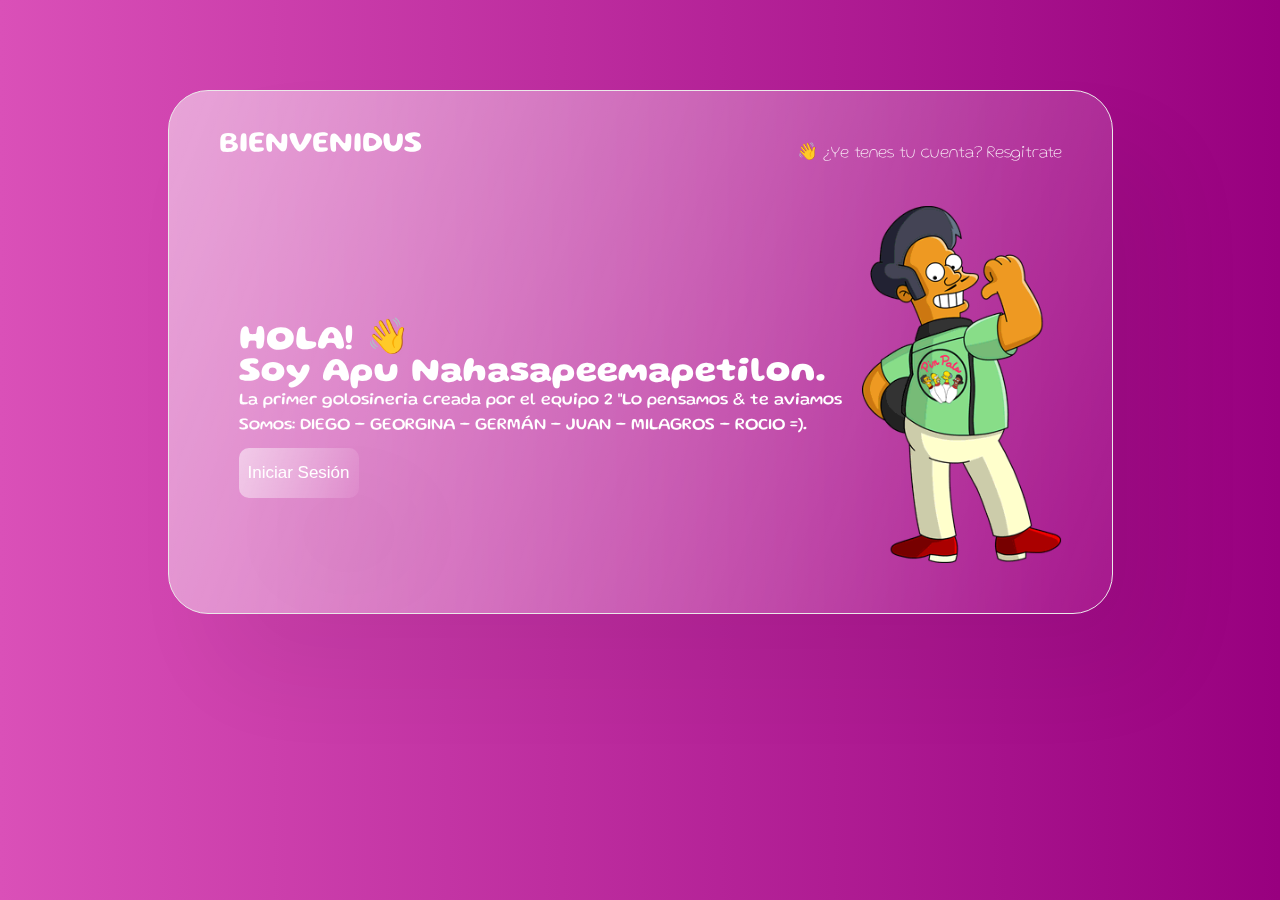
<file: index.html>
<!DOCTYPE html>
<html lang="en">
<head>
    <meta charset="UTF-8">
    <meta http-equiv="X-UA-Compatible" content="IE=edge">
    <meta name="viewport" content="width=device-width, initial-scale=1.0">
    <title>index</title>
    <link rel="stylesheet" href="./style.css">
    <style>
        @import url('https://fonts.googleapis.com/css2?family=Gluten:wght@100;400;800&display=swap');
    </style>
    <link rel="preconnect" href="https://fonts.googleapis.com">
    <link rel="preconnect" href="https://fonts.gstatic.com" crossorigin>
    <link href="https://fonts.googleapis.com/css2?family=Gluten:wght@100;400;800&display=swap" rel="stylesheet">
</head>
<body>
    <body class="body">
        <div class="contenedor2">
            <div class="glassmorphim">
              <nav class="nav-bar">
                <div class="nav-brand">BIENVENIDUS</div>
                  <ul class="nav-contenidos">
                    <li class="nav-contenido">👋 ¿Ye tenes tu cuenta?<a href="#"> Resgitrate</a></li>
                  </ul>
              </nav>
                  <div class="texto-index">
                     <h2 class="texto-titulo">
                       HOLA! 👋 <br />
                       Soy Apu Nahasapeemapetilon.
                     </h2>
                     <p class="texto-descripción">
                     La primer golosineria creada por el equipo 2 "Lo pensamos & te aviamos <br/> Somos: DIEGO - GEORGINA - GERMÁN - JUAN - MILAGROS - ROCIO =).
                     </p>
          
                       <button class="btn-inicio"><a href="#login.html" id="login">Iniciar Sesión</a></button>
                 </div>
                        <div class="img-flexible">
                          <img src="img/LoginApus.png" width="200px" class="feat-img">
                        </div>
            </div>
        </div>
      
          <script src="./app.js"></script>
</body>
</html>
</file>
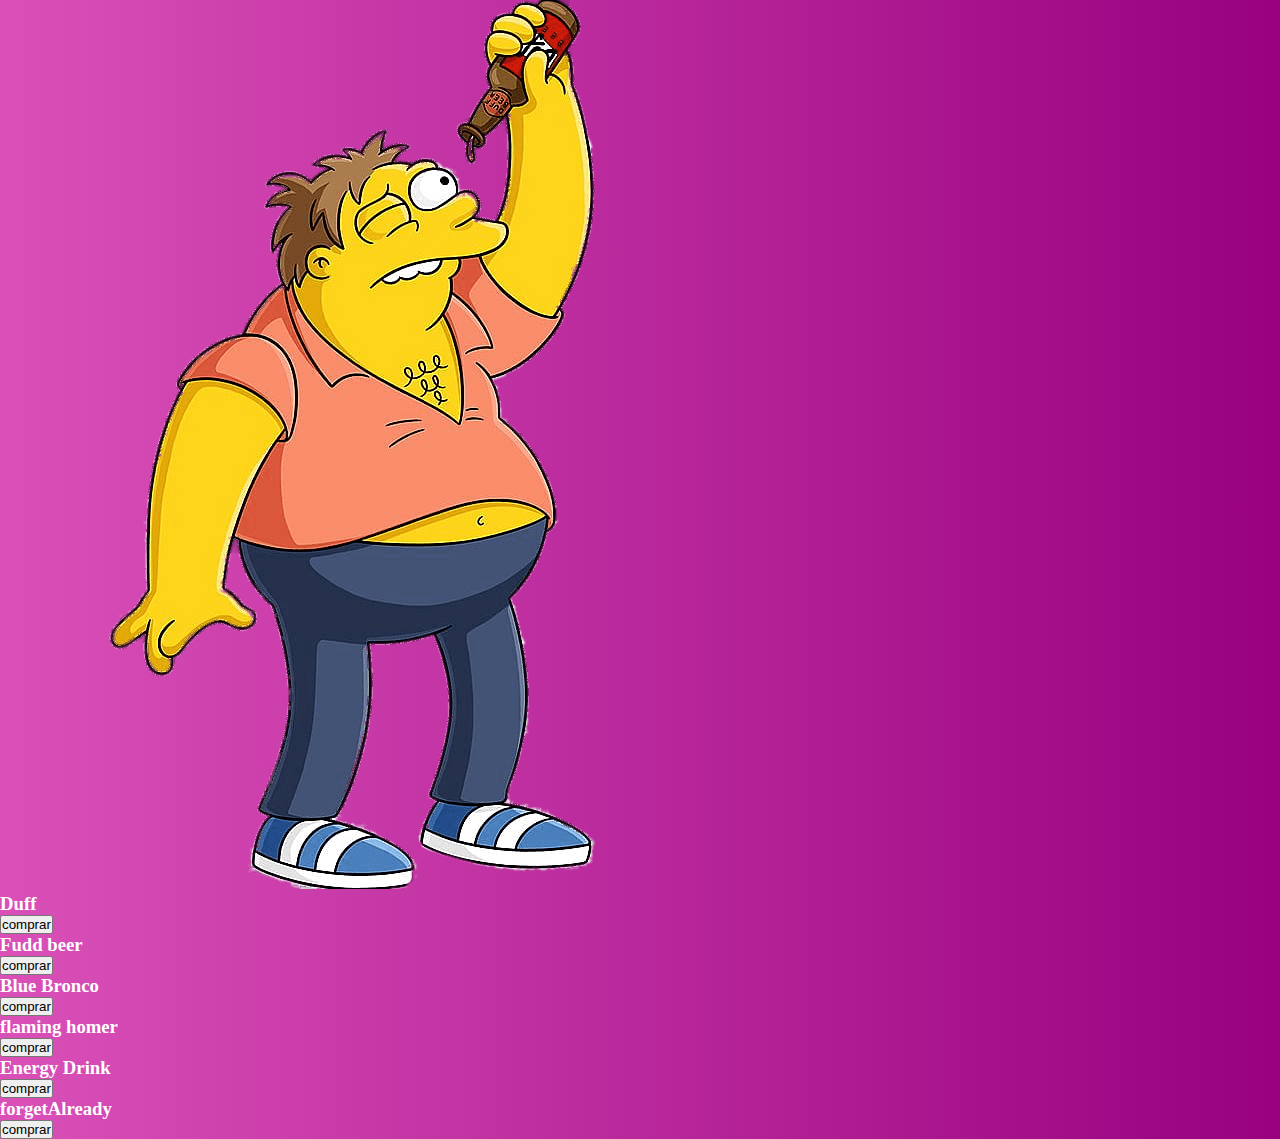
<file: bebidasalcoholicas.html>
<!DOCTYPE html>
<html lang="en">
<head>
    <meta charset="UTF-8">
    <meta http-equiv="X-UA-Compatible" content="IE=edge">
    <meta name="viewport" content="width=device-width, initial-scale=1.0">
    <link rel="stylesheet" href="./style.css">
    <title>Bebidas alcoholicas</title>
</head>
<body>
    <audio src=""></audio>
    <img src="./img/BebidusconAlcuhuls.png" alt="barney con una botella vacia">
    <!-- todo cards para cada bebida -->
    <div class="container">
        <div class="container-div">
            <h3>Duff</h3>
            <button class="container-btn" id="btnDuff" >comprar</button>
        </div>
        <div class="container-div">
            <h3>Fudd beer</h3>
            <button class="container-btn" id="btnFuddBerr">comprar</button>
        </div>
        <div class="container-div">
            <h3>Blue Bronco</h3>
            <button class="container-btn" id="btnBlueBronco">comprar</button>
        </div>
        <div class="container-div">
            <h3>flaming homer</h3>
            <button class="container-btn" id="btnFlamingHomer">comprar</button>
        </div>
        <div class="container-div">
            <h3>Energy Drink</h3>
            <button class="container-btn" id="btnEnergyDrink">comprar</button>
        </div>
        <div class="container-div">
            <h3>forgetAlready</h3>
            <button class="container-btn" id="btnForgetAlready">comprar</button>
        </div>
    </div>
    <script src="./app.js"></script>
</body>
</html>
</file>
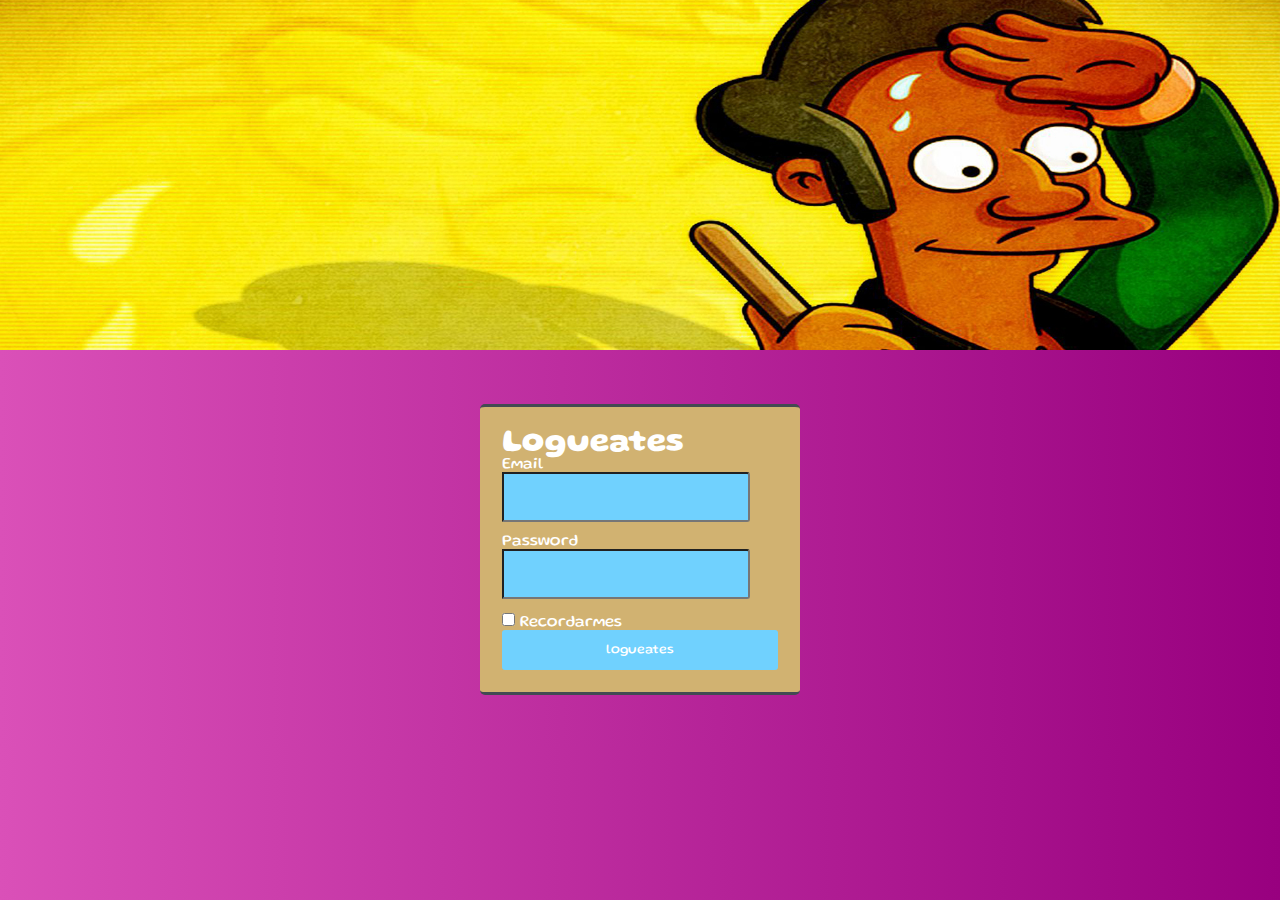
<file: login.html>
<!DOCTYPE html>
<html lang="en">

<head>
    <meta charset="UTF-8">
    <meta http-equiv="X-UA-Compatible" content="IE=edge">
    <meta name="viewport" content="width=device-width, initial-scale=1.0">
    <link rel="stylesheet" href="./style.css">
    <style>
        @import url('https://fonts.googleapis.com/css2?family=Gluten:wght@100;400;800&display=swap');
    </style>
    <link rel="preconnect" href="https://fonts.googleapis.com">
    <link rel="preconnect" href="https://fonts.gstatic.com" crossorigin>
    <link href="https://fonts.googleapis.com/css2?family=Gluten:wght@100;400;800&display=swap" rel="stylesheet">
    

    <title>login</title>
</head>

<body>
    <img class="img" src="./img/apu-.jpg" alt="apu mirando para el costado">
    

    <div class="login">
        <form name='form-login' id="formLogin">

            <h1>Logueates</h1>

            <label for="userName">Email</label>
            <input type="email" id="userName"  required>

            <label for="userPw">Password</label>
            <input type="password" id="userPw"  required>

            <div id="remember">
                <input type="checkbox" value="lsRememberMe" id="rememberMe" style="display: inline-block;">
                <label>Recordarmes</label>
            </div>

            <input class="submit" id="login_btn" type="submit" value="logueates" onclick="check()">

        </form>
    </div>

    
    <script src="./app.js"></script>
</body>

</html>
</file>
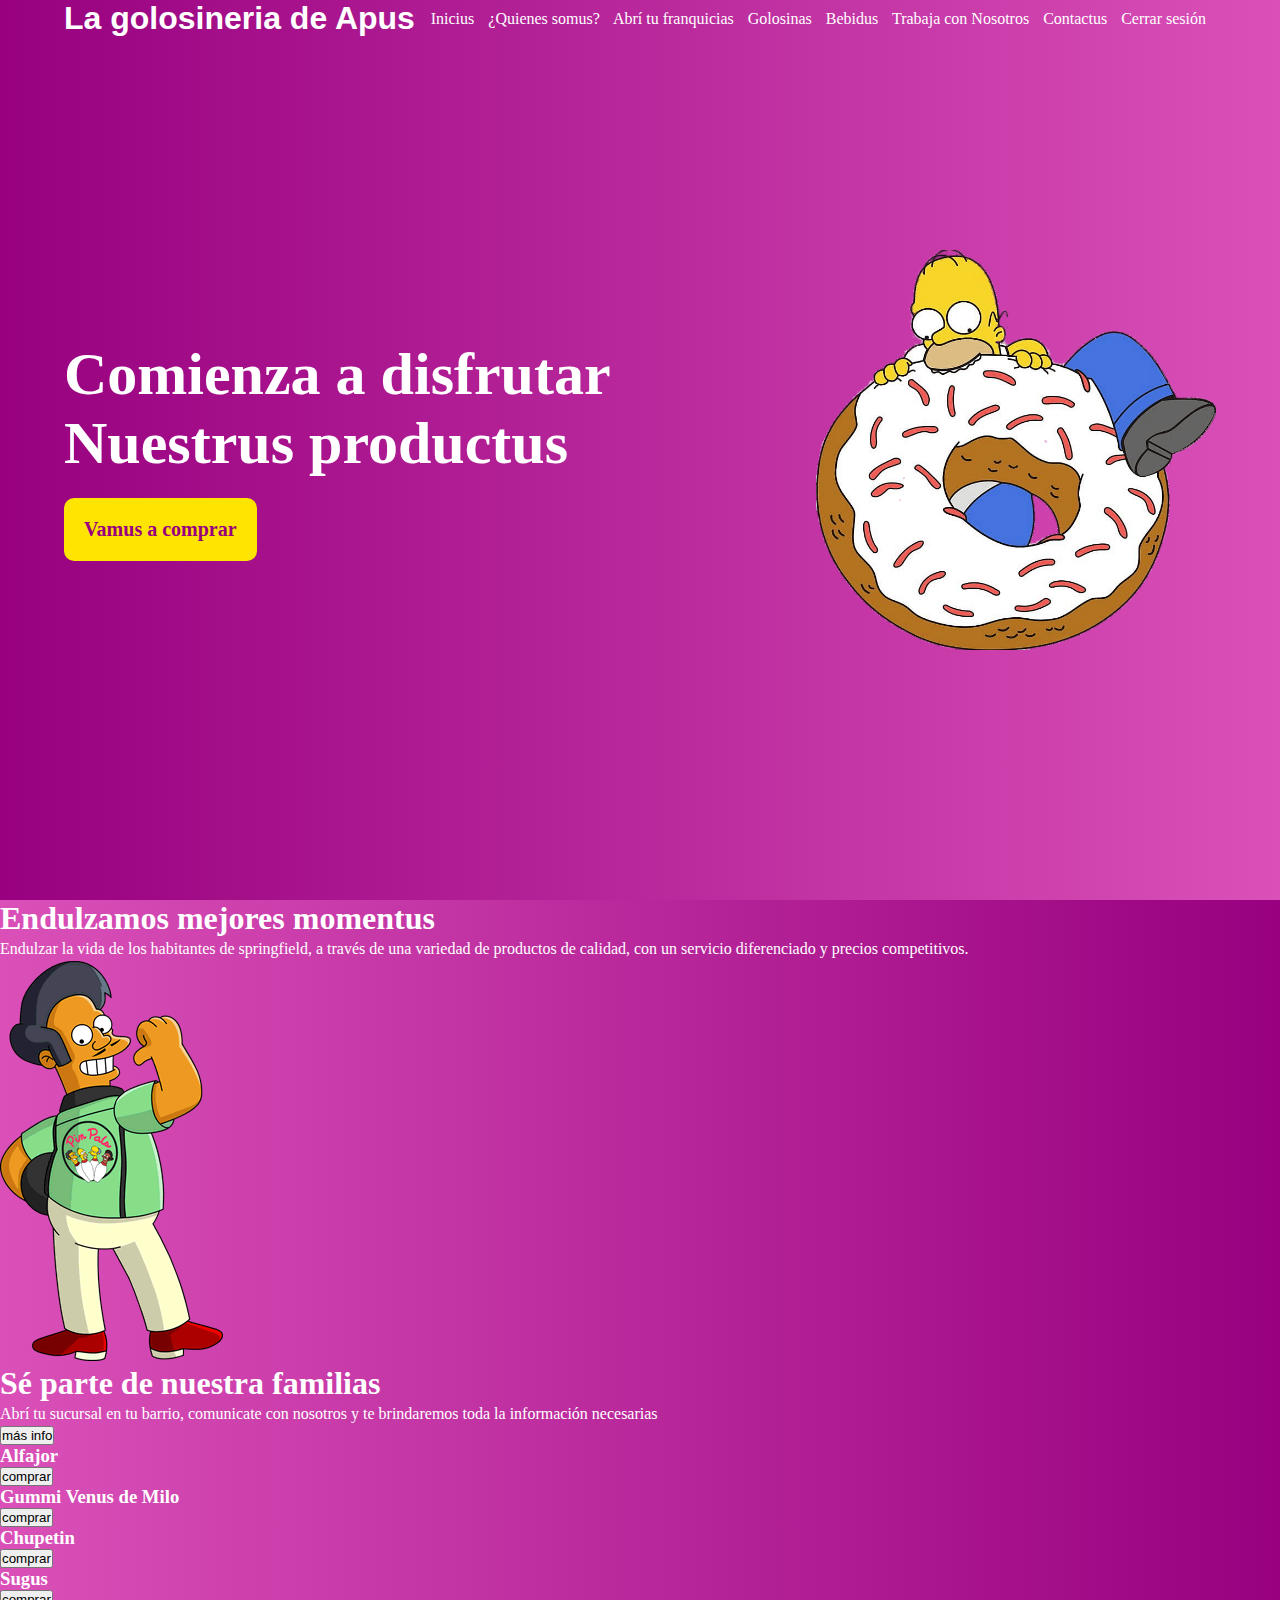
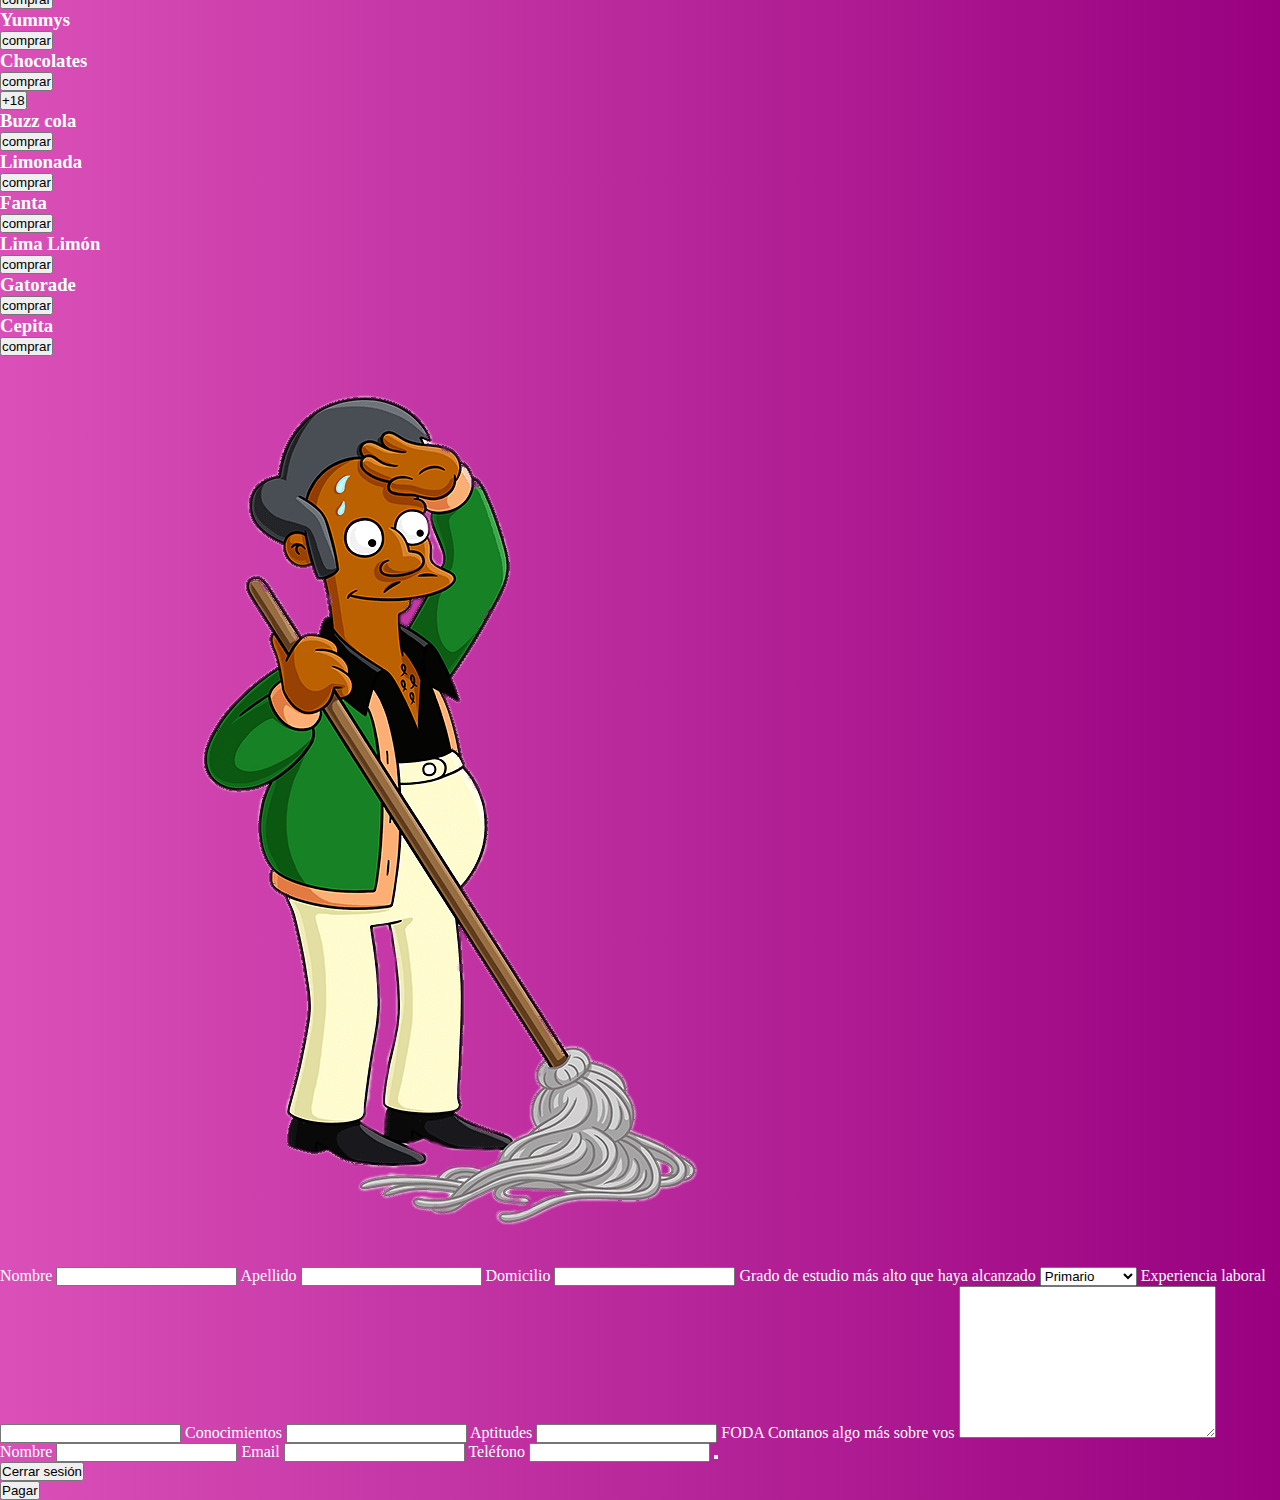
<file: menus.html>
<!DOCTYPE html>
<html lang="en">

<head>
    <meta charset="UTF-8">
    <meta http-equiv="X-UA-Compatible" content="IE=edge">
    <meta name="viewport" content="width=device-width, initial-scale=1.0">
    <link rel="shortcut icon" href="#">
    <title>La golosinería de Apus</title>
    <link rel="stylesheet" href="./style.css">
</head>

<body>
    <header class="bg_animate">
        <div class="header_nav">
            <div class="contenedor">
                <h1>La golosineria de Apus</h1>
                <nav>
                    <a href="menus.html">Inicius</a>
                    <a href="#nosotros">¿Quienes somus?</a>
                    <a href="#franquicias">Abrí tu franquicias</a>
                    <a href="#golosinas">Golosinas</a>
                    <a href="#bebidas">Bebidus</a>
                    <a href="#form-trabaja">Trabaja con Nosotros</a>
                    <a href="#contactus">Contactus</a>
                    <a href="#cerrarsesion">Cerrar sesión</a>
                </nav>
            </div>
        </div>

        <section class="banner contenedor" id="Inicius">
            <section class="banner_titulo">
                <h2>Comienza a disfrutar <br>Nuestrus productus</h2>
                <a href="#" class="comprar">Vamus a comprar</a>
            </section>
            <div class="banner_img">
                <img src="./img/CositusRicus.png" width="400px" height="400px
                " alt="homero Simpsons comiendo una dona">
            </div>
        </section>
        <!--Efecto lluvia de donuts-->
        <div class="lluviadonuts">
            <div class="lluvia">
                <img src="./img/fotoIndex.png" class="lluvia_img" alt="">
            </div>
            <div class="lluvia">
                <img src="./img/fotoIndex.png" class="lluvia_img" alt="">
            </div>
            <div class="lluvia">
                <img src="./img/fotoIndex.png" class="lluvia_img" alt="">
            </div>
            <div class="lluvia">
                <img src="./img/fotoIndex.png" class="lluvia_img" alt="">
            </div>
            <div class="lluvia">
                <img src="./img/fotoIndex.png" class="lluvia_img" alt="">
            </div>
            <div class="lluvia">
                <img src="./img/fotoIndex.png" class="lluvia_img" alt="">
            </div>
            <div class="lluvia">
                <img src="./img/fotoIndex.png" class="lluvia_img" alt="">
            </div>
            <div class="lluvia">
                <img src="./img/fotoIndex.png" class="lluvia_img" alt="">
            </div>
            <div class="lluvia">
                <img src="./img/fotoIndex.png" class="lluvia_img" alt="">
            </div>
            <div class="lluvia">
                <img src="./img/fotoIndex.png" class="lluvia_img" alt="">
            </div>
            <div class="lluvia">
                <img src="./img/fotoIndex.png" class="lluvia_img" alt="">
            </div>
        </div>
    </header>
    </section>

    <section class="nosotros" id="nosotros">
        <h1 class="nosotros-h1">Endulzamos mejores momentus</h1>
        <p class="nosotros-p">Endulzar la vida de los habitantes de springfield, a través de una variedad de productos de calidad, con un servicio
            diferenciado y precios competitivos.</p>
        <img src="./img/LoginApus.png" alt="apu mostrando su camiseta por atrás">
    </section>

    <section class="franquicias" id="franquicias">
        <h1>Sé parte de nuestra familias</h1>
        <p>Abrí tu sucursal en tu barrio, comunicate con nosotros y te brindaremos toda la información necesarias</p>
        <button class="franquicia-btn">más info</button>
    </section>

    <section id="golosinas">
        <div class="container">
            <div class="container-div">
                <h3>Alfajor</h3>
                <button class="container-btn"  id="btnalfajor" >comprar</button>
            </div>
            <div class="container-div">
                <h3>Gummi Venus de Milo</h3>
                <button class="container-btn"  id="btngummiMilo" >comprar</button>
            </div>
            <div class="container-div">
                <h3>Chupetin</h3>
                <button class="container-btn"  id="btnchupetin" >comprar</button>
            </div>
            <div class="container-div">
                <h3>Sugus</h3>
                <button class="container-btn" id="btnsugus" >comprar</button>
            </div>
            <div class="container-div">
                <h3>Yummys</h3>
                <button class="container-btn"  id="btnyummys" >comprar</button>
            </div>
            <div class="container-div">
                <h3>Chocolates</h3>
                <button class="container-btn" id="btnchocolate" >comprar</button>
            </div>
        </div>
    </section>

    <section class="bebidas" id="bebidas">
        <div></div>
        <div>
            <button class="bebidas-+18" onclick="bebidasAlcoholicas();">+18</button>
        </div>
        <div class="container-div">
            <h3>Buzz cola</h3>
            <button class="container-btn" id="btnbuzzcola">comprar</button>
        </div>
        <div class="container-div">
            <h3>Limonada</h3>
            <button class="container-btn" id="btnlimonada">comprar</button>
        </div>
        <div class="container-div">
            <h3>Fanta</h3>
            <button class="container-btn" id="btnfanta">comprar</button>
        </div>
        <div class="container-div">
            <h3>Lima Limón</h3>
            <button class="container-btn" id="btnlimalimon">comprar</button>
        </div>
        <div class="container-div">
            <h3>Gatorade</h3>
            <button class="container-btn" id="btngatorade">comprar</button>
        </div>
        <div class="container-div">
            <h3>Cepita</h3>
            <button class="container-btn" id="btncepita">comprar</button>
        </div>
    </div>
    </section>
    <section id="form-trabaja">
        <img src="./img/TrabajaConNosotrus.png" alt="apu trapeando">
        <form action="" class="form">
            <label for="" class="form-label">Nombre</label>
            <input type="text" class="form-input">
            <label class="form-input" for="" >Apellido</label>
            <input class="form-input" type="text">
            <label for="" class="form-label">Domicilio</label>
            <input class="form-input" type="text" >
            <label for="" class="form-label">Grado de estudio más alto que haya alcanzado</label>
            <select name="estudio" id="estudio">
                <option selected="true" value="">Primario</option>
                <option value="">Secundario</option>
                <option value="">Terciario</option>
                <option value="">Universitario</option>
            </select>
            <label for="" class="form-label">Experiencia laboral</label>
            <input type="text">
            <label for="" class="form-label">Conocimientos</label>
            <input class="form-input" type="text">
            <label for="" class="form-label">Aptitudes</label>
            <input class="form-input" type="text">
            <label for="" class="form-label">FODA</label>
            <label for="">Contanos algo más sobre vos</label>
            <textarea name="" id="" cols="30" rows="10"></textarea>
            
        </form>
            
    </section>
    <section id="contactus">
        <form class="form-contacto" action="">
            <label class="label-contacto" for="">Nombre</label>
            <input class="form-contacto" type="text">
            <label class="label-contacto" for="">Email</label>
            <input class="form-contacto" type="text">
            <label class="label-contacto" for="">Teléfono</label>
            <input class="form-contacto" type="text">
            <button type="button"></button>
        </form>
    </section>
    <section id="cerrarsesion">
        <button class="cerrar-btn" type="button" onclick="cerrarSesion();">Cerrar sesión</button>
    </section>
    <button onclick="pagar();">Pagar</button>
    <script src="./app.js"></script>
</body>

</html>
</file>
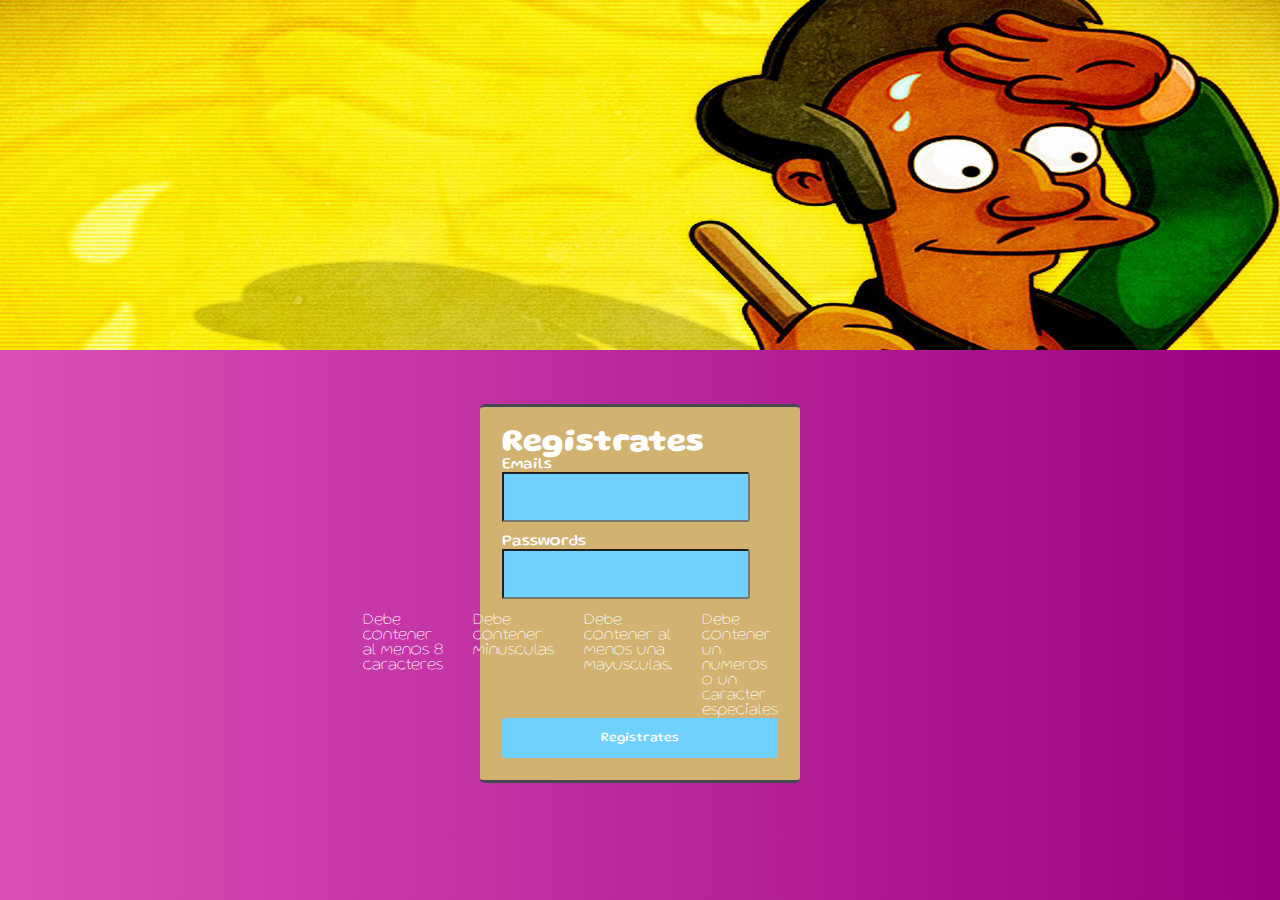
<file: register.html>
<!DOCTYPE html>
<html lang="en">
<head>
    <meta charset="UTF-8">
    <meta http-equiv="X-UA-Compatible" content="IE=edge">
    <meta name="viewport" content="width=device-width, initial-scale=1.0">
    <link rel="stylesheet" href="./style.css">
    <style>
        @import url('https://fonts.googleapis.com/css2?family=Gluten:wght@100;400;800&display=swap');
    </style>
    <link rel="preconnect" href="https://fonts.googleapis.com">
    <link rel="preconnect" href="https://fonts.gstatic.com" crossorigin>
    <link href="https://fonts.googleapis.com/css2?family=Gluten:wght@100;400;800&display=swap" rel="stylesheet">
    <title>Register</title>
</head>
<body>
    <img class="img" src="./img/apu-.jpg" alt="apu mirando para el costado">
    <div class="login">
        <form name='form-register' id="formRegister">

            <h1>Registrates</h1>

            <label for="name">Emails</label>
            <input type="email" id="name" required>

            <label for="pw">Passwords</label>
            <input type="password" id="pw"  required>

            <ul class="helper-text">
                <li class="length">Debe contener al menos 8 caracteres</li>
                <li class="lowercase">Debe contener minusculas</li>
                <li class="uppercase">Debe contener al menos una mayusculas.</li>
                <li class="special">Debe contener un numeros o un caracter especiales</li>
            </ul>
            <input class="submit" id="rgstr_btn" type="submit" value="Registrates" onclick="store()">

        </form>
    </div>
    <script src="./app.js"></script>
</body>
</html>
</file>
<file: style.css>
* {
  margin: 0px;
  padding: 0px;
  text-decoration: none;
  box-sizing: border-box;
}
body {
  background: linear-gradient(to left, #98007f, #da50b8);
}

/*Index con efecto glassmorphim o vidrio*/

.body {
  color: #ffffff;
  background-size: cover;
  background-repeat: no-repeat;
  min-height: 100vh;
}
.contenedor2 {
  display: flex;
  justify-content: center;
  width: 100%;
  margin-right: auto;
  margin-left: auto;
}
/*efecto recomendado glass*/
.glassmorphim {
  display: block;
  max-width: 80vw;
  margin-top: 10vh;
  margin-bottom: 30px;
  padding: 50px;
  border: 1px solid rgb(235, 233, 233);
  background: linear-gradient(
    111.29deg,
    rgba(255, 255, 255, 0.53) -1.83%,
    rgba(255, 255, 255, 0) 109.95%
  );
  box-shadow: 50px 60px 100px rgba(0, 0, 0, 0.05);
  backdrop-filter: blur(70px);
  border-top-left-radius: 40px;
  border-top-right-radius: 40px;
  border-bottom-left-radius: 40px;
  border-bottom-right-radius: 40px;
}
.nav-brand {
  display: inline-block;
  font-size: 30px;
  font-weight: 600;
  margin-top: -10px;
}

.nav-contenidos, ul {
  margin: 0;
  float: right;
  display: flex;
  list-style-type: none;
}
.nav-contenido, li {
  display: inline-block;
  margin-left: 30px;
  font-size: 17px;
  font-weight: 100;
  
}

.nav-items, a{
    color: #ffffff;

}
/* idea para textos*/
.texto-index {
  margin-top: 15vh;
  font-weight: normal;
  display: inline-block;
  padding: 20px;

}
.texto-titulo {
  font-size: 35px;

}
.texto-descripción {
  font-size: 17px;
  line-height: 25px;

}
/* boton iniciar sesion*/
.btn-inicio {
  margin-top: 10px;
  border: 0;
  width: 120px;
  height: 50px;
  font-size: 17px;
  color: #ffffff;
  background: linear-gradient(
    111.29deg,
    rgba(255, 255, 255, 0.53) -1.83%,
    rgba(255, 255, 255, 0) 109.95%
  );
  box-shadow: 50px 60px 100px rgba(0, 0, 0, 0.05);
  border-radius: 10px;
  border: rgb(235, 233, 233);

}
.img-flexible {
  display: flex;
  float: right;
  margin-top: 5vh;
  
}

@media (min-width: 320px) and (max-width: 480px) {
  .nav-bar {
    display: none;
  }
  .feat-img {
    display: none;
    align-items: center;
  }
  .glassmorphin {
    margin-top: 20vh;
    padding: 25px;
  }
  .texto-index {
    margin-top: 5vh;
  }
  .texto-titulo {
    font-size: 30px;
  }
}
 /* HASTA ACÁ*/

.img {
  width: 100%;
  height: 350px;
}

.btn {
  font-size: 1.3em;
  margin-left: 600px;
  width: 160px;
  height: 80px;
  border-radius: 10px;
}

[class*="fontawesome-"]:before {
  font-family: "Gluten", cursive;
}

body {
  background-color: #98007f;
  color: white;
  font-family: "Gluten", cursive;
  margin: 0;
}

p {
  line-height: 1.5em;
}

.after {
  clear: both;
}

.login {
  margin: 50px auto;
  width: 320px;
}

.login form {
  margin: auto;
  padding: 22px 22px 22px 22px;
  width: 100%;
  border-radius: 5px;
  background: #d1b271;
  border-top: 3px solid #434a52;
  border-bottom: 3px solid #434a52;
}

.login form span {
  background-color: #70d1fe;
  border-radius: 3px 0px 0px 3px;
  border-right: 3px solid #434a52;
  color: black;
  display: block;
  float: left;
  line-height: 50px;
  text-align: center;
  width: 50px;
  height: 50px;
}

.login form input[type="email"] {
  background-color: #70d1fe;
  border-radius: 0px 3px 3px 0px;
  color: black;
  margin-bottom: 1em;
  padding: 0 16px;
  width: 90%;
  height: 50px;
}

.login form input[type="password"] {
  background-color: #70d1fe;
  border-radius: 0px 3px 3px 0px;
  color: black;
  margin-bottom: 1em;
  padding: 0 16px;
  width: 90%;
  height: 50px;
}

.login form input[type="submit"] {
  background: #70d1fe;
  border: 0;
  width: 100%;
  height: 40px;
  border-radius: 3px;
  color: white;
  cursor: pointer;
  transition: background 0.3s ease-in-out;
}
#login form input[type="submit"]:hover {
  background: #16aa56;
}

.submit {
  font-family: "Gluten", cursive;
}

.topnav {
  background-color: #fed90f;
  overflow: hidden;
  position: fixed;
}

.topnav a {
  float: left;
  display: block;
  color: #424f46;
  text-align: center;
  padding: 14px 16px;
  text-decoration: none;
  font-size: 17px;
}

.topnav a:hover {
  background-color: #ddd;
  color: black;
}

.topnav a.active {
  background-color: #04aa6d;
  color: white;
}

.topnav .icon {
  display: none;
}

.header{
  
  align-items: center;
}

.img-index{
  width: 100%;
  height: 500px;
  margin-top: 100px;
}

.btn-index{
  font-family: "Gluten", cursive;
  background-color: #70D1FE;
  margin-left: 45%;
  margin-top: 30px;
  height: 80px;
  width: 150px;
  font-size: 1.3em;
}
 /* ESTILO PARA MENU*/
.contenedor{
  width: 90%;
  max-width: 1200px;
  margin: auto;
}

.bg_animate{
  width: 100%;
  height: 100vh;
  background: linear-gradient(to right, #98007f, #da50b8);
  position: relative;
  overflow: hidden;
}

.header_nav{
  width: 100%;
  position: absolute;
  top: 0;
  left: 0;
}

.header_nav .contenedor{
  display: flex;
  justify-content: space-between;
  align-items: center;
  padding: 15px 10;
}

.header_nav h1{
  color: #fff;
  font-family: -apple-system, BlinkMacSystemFont, 'Segoe UI', Roboto, Oxygen, Ubuntu, Cantarell, 'Open Sans', 'Helvetica Neue', sans-serif
}

.header_nav nav a{
  color: #fff;
  text-decoration: none;
  margin-right: 10px;
}

.banner{
  display: flex;
  justify-content: space-between;
  align-items: center;
  height: 100%;
}

.banner_titulo h2{
  color: #fff;
  font-size: 60px;
  font-weight: 800;
  margin-bottom: 20px;
}
/*boton de comprar*/
.banner_titulo .comprar{
  color:#98007f;
  font-size: 20px;
  border-radius: 10px;
  font-weight: bold;
  text-decoration: none;
  display: inline-block;
  background: #fde401;
  padding: 20px;
}

.banner_img{
  /*con esto genero la accion de movimiento para keyframes*/
  animation: movimientopersonajes 2.5s linear infinite;
}

.banner_img img{
 display: block;
}

/*lluvia de donas*/

.lluvia{
  opacity: 1;
  position: absolute;
  bottom: -200px;
  left: 5%;

  /*dato para movimiento en keyframe*/
  animation: lluviaburbujas 3s linear infinite;
}

.lluvia_img{
  width: 50px;
  height: 50px;
}

/* aca juegue un poco con las lluvia de donas*/
.lluvia_img:nth-child(1){
  left: 5%;
  animation-duration: 3s;
  animation-delay: 3s;
}

.lluvia_img:nth-child(2){
  left: 35%;
  animation-duration: 3s;
  animation-delay: 5s;
}

.lluvia:nth-child(3){
  left: 15%;
  animation-duration: 2s;
  animation-delay: 7s;
}

.lluvia:nth-child(4){
  left: 90%;
  animation-duration: 6s;
  animation-delay: 3s;
}

.lluvia:nth-child(5){
  left: 65%;
  animation-duration: 3s;
  animation-delay: 1s;
}

.lluvia:nth-child(6){
  left: 20%;
  animation-duration: 4s;
  animation-delay: 5s;
}

.lluvia:nth-child(7){
  left: 70%;
  animation-duration: 4s;
  animation-delay: 5s;
}

.lluvia:nth-child(8){
  left: 42%;
  animation-duration: 5s;
  animation-delay: 5s;
}

.lluvia:nth-child(9){
  left: 51%;
  animation-duration: 3s;
  animation-delay: 2s;
}

.lluvia:nth-child(10){
  left: 35%;
  animation-duration: 3s;
  animation-delay: 4s;
}


@keyframes lluviaburbujas{
  0%{
      bottom: 0;
      opacity: 0;
  }
  30%{ /*acá le digo donde moverse*/
      transform: translateX(30px);
  }
  50%{
      opacity: .3;
  }
  85%{
      transform: translateX(-10px);
  }
  100%{
      bottom: 100vh;
  }
}

@keyframes movimientopersonajes{
  0%{
      transform: translateY(0);
  }
  50%{
      transform: translateY(30px);
  }
  100%{
      transform: translateY(0);
  }
}
</file>
